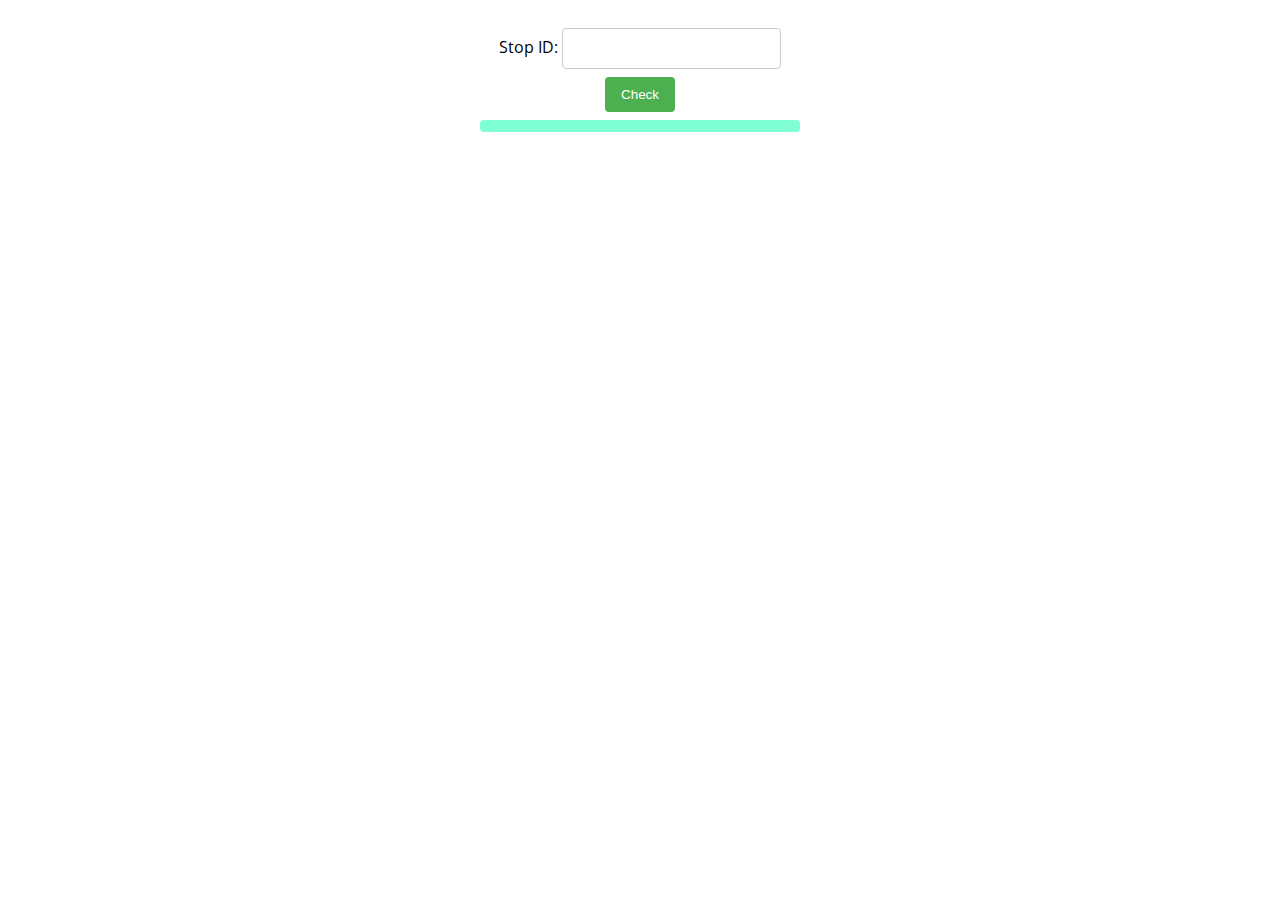
<file: FrontEnd/Asynchronous/Lab/01.Bus-Stop/index.html>
<!DOCTYPE html>
<html lang="en">

<head>
    <meta charset="UTF-8">
    <title>Bus Stop</title>
    <link rel="stylesheet" href="./styles.css">
</head>

<body>
    <div id="stopInfo" style="width:20em">
        <div>
            <label for="stopId">Stop ID: </label>
            <input id="stopId" type="text">
            <input id="submit" type="button" value="Check" onclick="getInfo()"></div>
        <div id="result">
            <div id="stopName"></div>
            <ul id="buses"></ul>
        </div>
    </div>
    <script src="./app.js"></script>
</body>

</html>
</file>
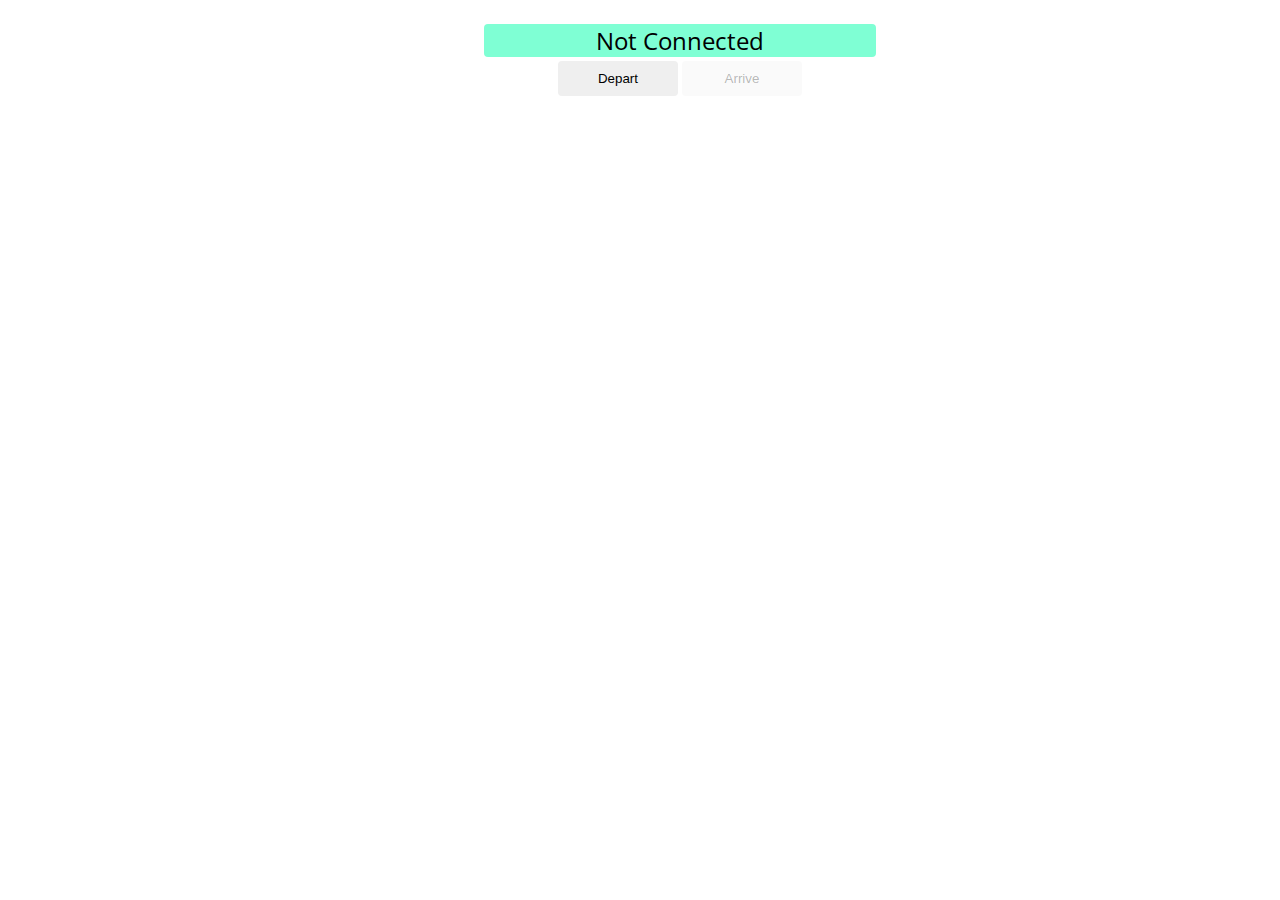
<file: FrontEnd/Asynchronous/Lab/02.Bus-Schedule/index.html>
<!DOCTYPE html>
<html lang="en">

<head>
    <meta charset="UTF-8">
    <title>Bus Schedule</title>
    <link rel="stylesheet" href="./styles.css">
</head>

<body>
    <div id="schedule">
        <div id="info"><span class="info">Not Connected</span></div>
        <div id="controls">
            <input id="depart" value="Depart" type="button" onclick="result.depart()">
            <input id="arrive" value="Arrive" type="button" onclick="result.arrive()" disabled="true">
        </div>
    </div>
    <script src="./app.js"></script>
</body>

</html>
</file>
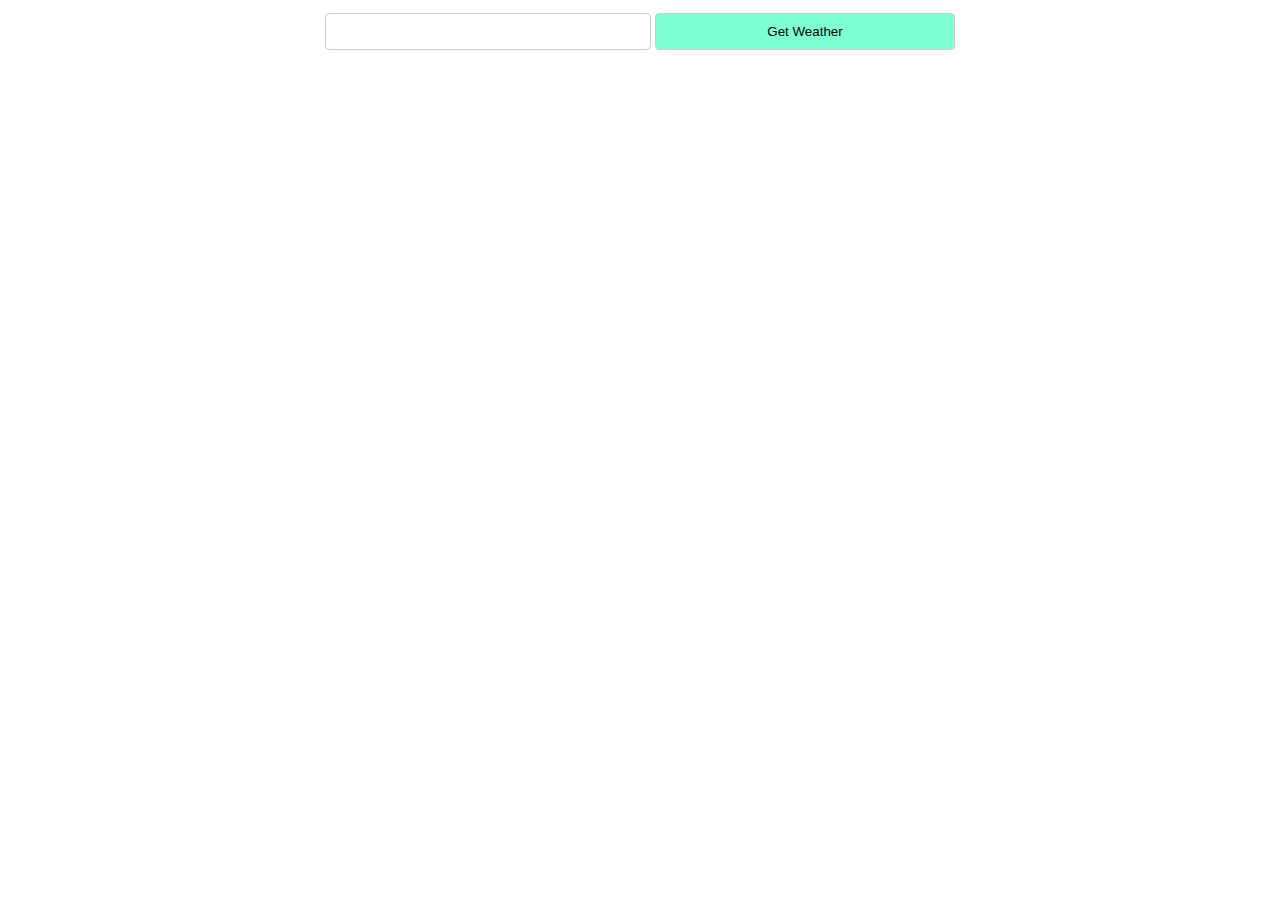
<file: FrontEnd/Asynchronous/Lab/03.Forecaster/index.html>
<!DOCTYPE html>
<html lang="en">

<head>
    <meta charset="UTF-8">
    <title>Forecaster</title>
    <link rel="stylesheet" href="./styles.css">
</head>

<body>
    <div id="content">
        <div id="request">
            <input id="location" class='bl' type="text">
            <input id="submit" class="bl" type="button" value="Get Weather">
        </div>
        <div id="forecast" style="display:none">
            <div id="current">
                <div class="label">Current conditions</div>
            </div>
            <div id="upcoming">
                <div class="label">Three-day forecast</div>
            </div>
        </div>
    </div>
    <script src="./app.js"></script>
</body>

</html>
</file>
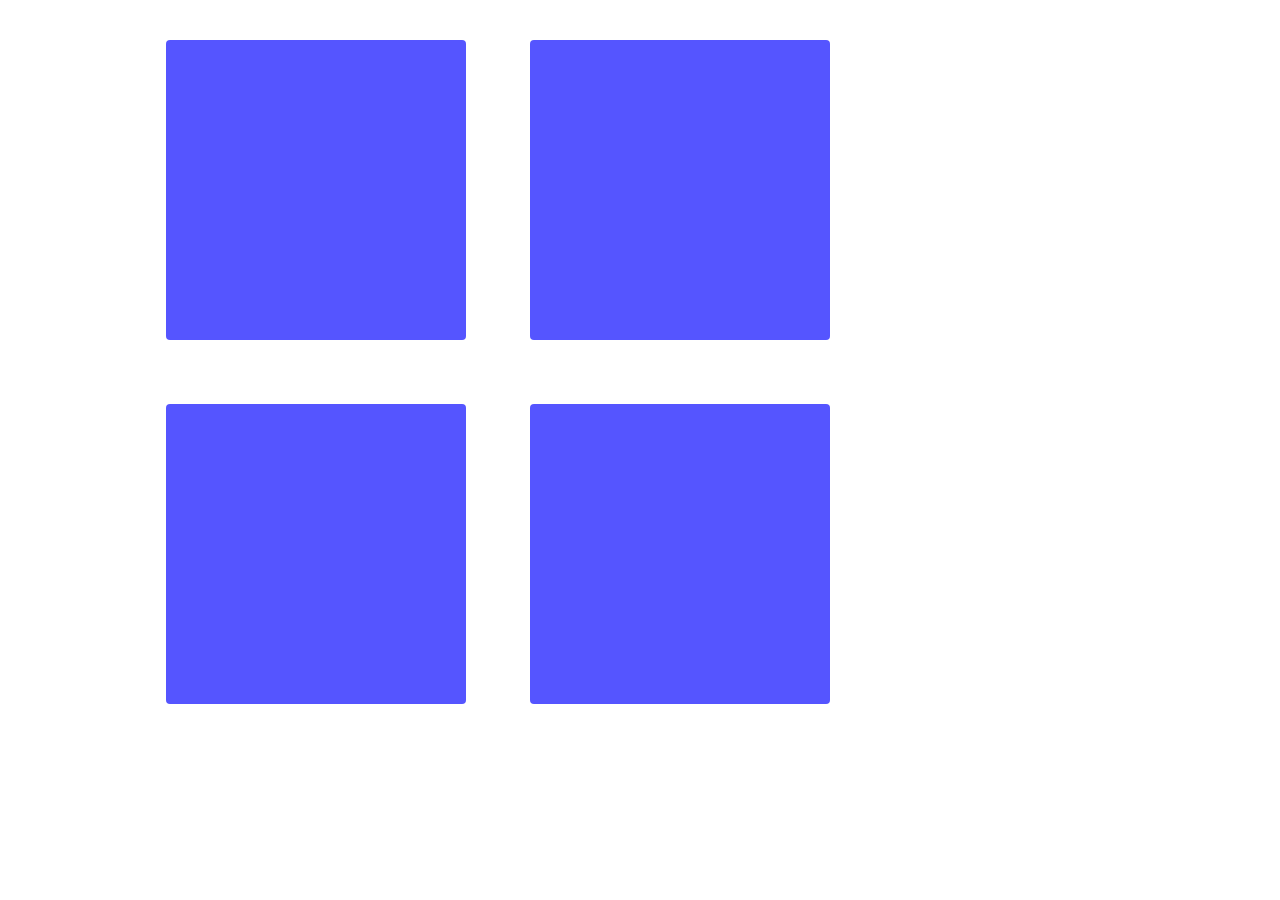
<file: FrontEnd/DOM Events/Exercise/01/index.html>
<!DOCTYPE html>
<html lang="en">

<head>
    <meta charset="UTF-8">
    <title>Sections</title>
    <link rel="stylesheet" href="style.css">
    <script src="script.js"></script>
</head>
<body onload="create(['Section 1', 'Section 2', 'Section 3', 'Section 4']);">
    <div id="content">
    </div>
</body>

</html>
</file>
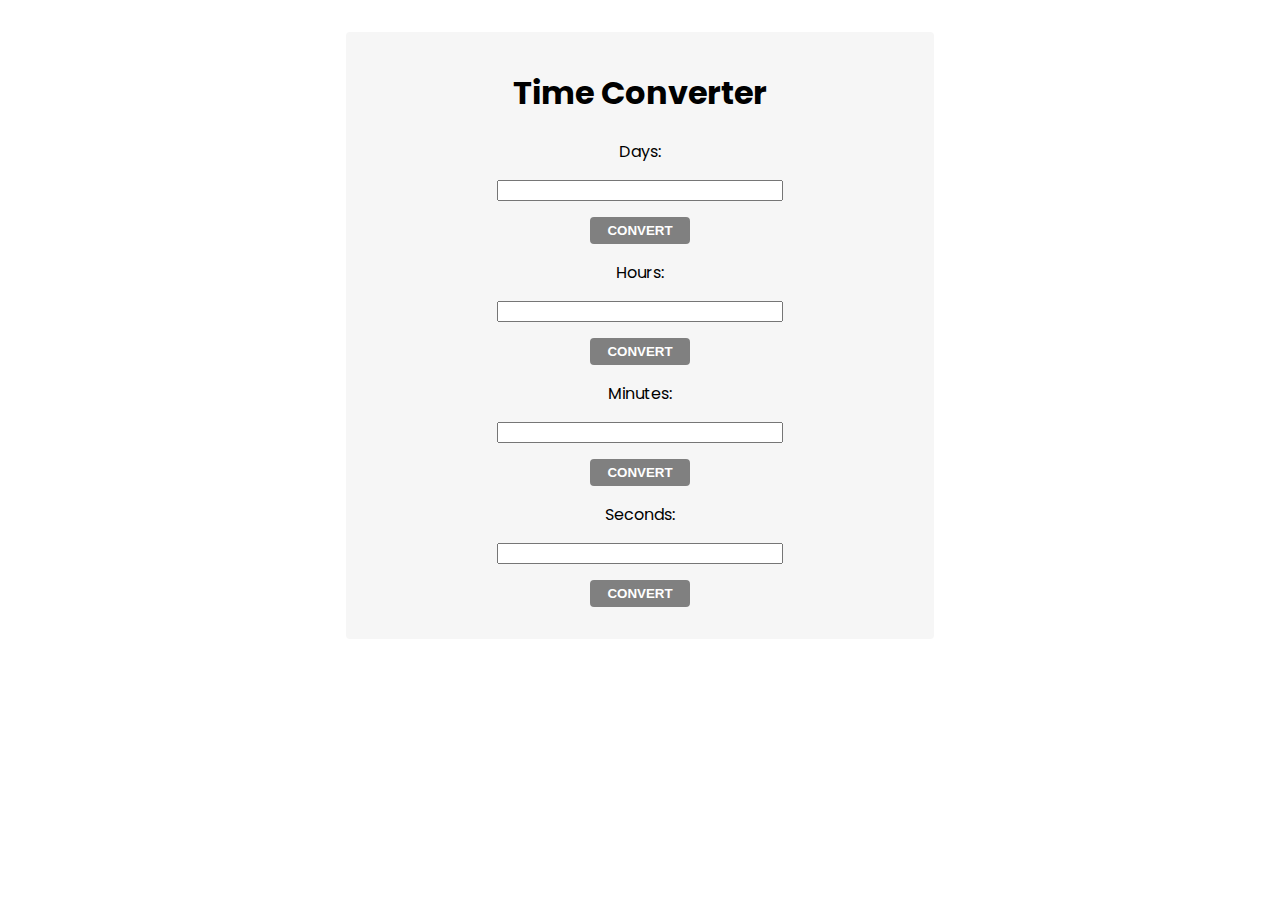
<file: FrontEnd/DOM Events/Exercise/02/index.html>
<!DOCTYPE html>
<html lang="en">

<head>
    <meta charset="UTF-8">
    <meta name="viewport" content="width=device-width, initial-scale=1.0">
    <meta http-equiv="X-UA-Compatible" content="ie=edge">
    <title>Time Converter</title>
    <link rel="stylesheet" href="style.css">
</head>

<body onload="attachEventsListeners()">
    <main>
        <h1>Time Converter</h1>
        <div>
            <label for="days">Days: </label>
            <input type="text" id="days">
            <input id="daysBtn" type="button" value="Convert">
        </div>
        <div>
            <label for="hours">Hours: </label>
            <input type="text" id="hours">
            <input id="hoursBtn" type="button" value="Convert">
        </div>
        <div>
            <label for="minutes">Minutes: </label>
            <input type="text" id="minutes">
            <input id="minutesBtn" type="button" value="Convert">
        </div>
        <div>
            <label for="seconds">Seconds: </label>
            <input type="text" id="seconds">
            <input id="secondsBtn" type="button" value="Convert">
        </div>
    </main>
</body>

<script src="solution.js"></script>

</html>
</file>
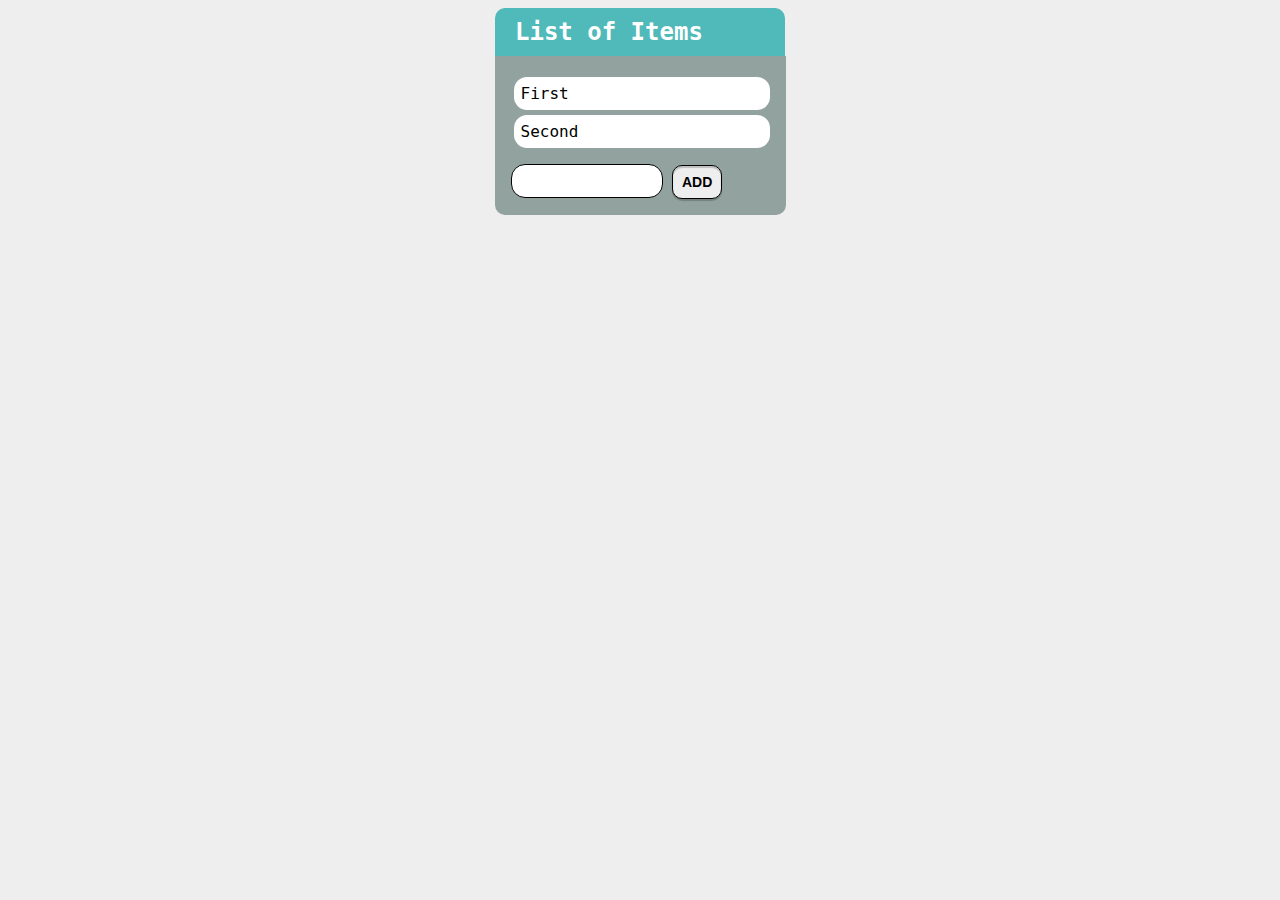
<file: FrontEnd/DOM Events/Lab/01/index.html>
<!--Problems for in-class lab for the “JavaScript Advanced” course @ SoftUni.
Submit your solutions in the SoftUni judge system at https://judge.softuni.org/Contests/2762/DOM-Manipulation-and-Events-Lab -->

<!DOCTYPE html>
<html lang="en">

<head>
    <meta charset="UTF-8">
    <meta name="viewport" content="width=device-width, initial-scale=1.0">
    <meta http-equiv="X-UA-Compatible" content="ie=edge">
    <link rel="stylesheet" href="style.css">
    <title>List of Items</title>
</head>

<body>
    <h1>List of Items</h1>
    <main>
        <ul id="items">
            <li>First</li>
            <li>Second</li>

        </ul>
        <input type="text" id="newItemText" />
        <input type="button" value="Add" onclick="addItem()">
    </main>
</body>
<script src="./app.js"></script>

</html>
</file>
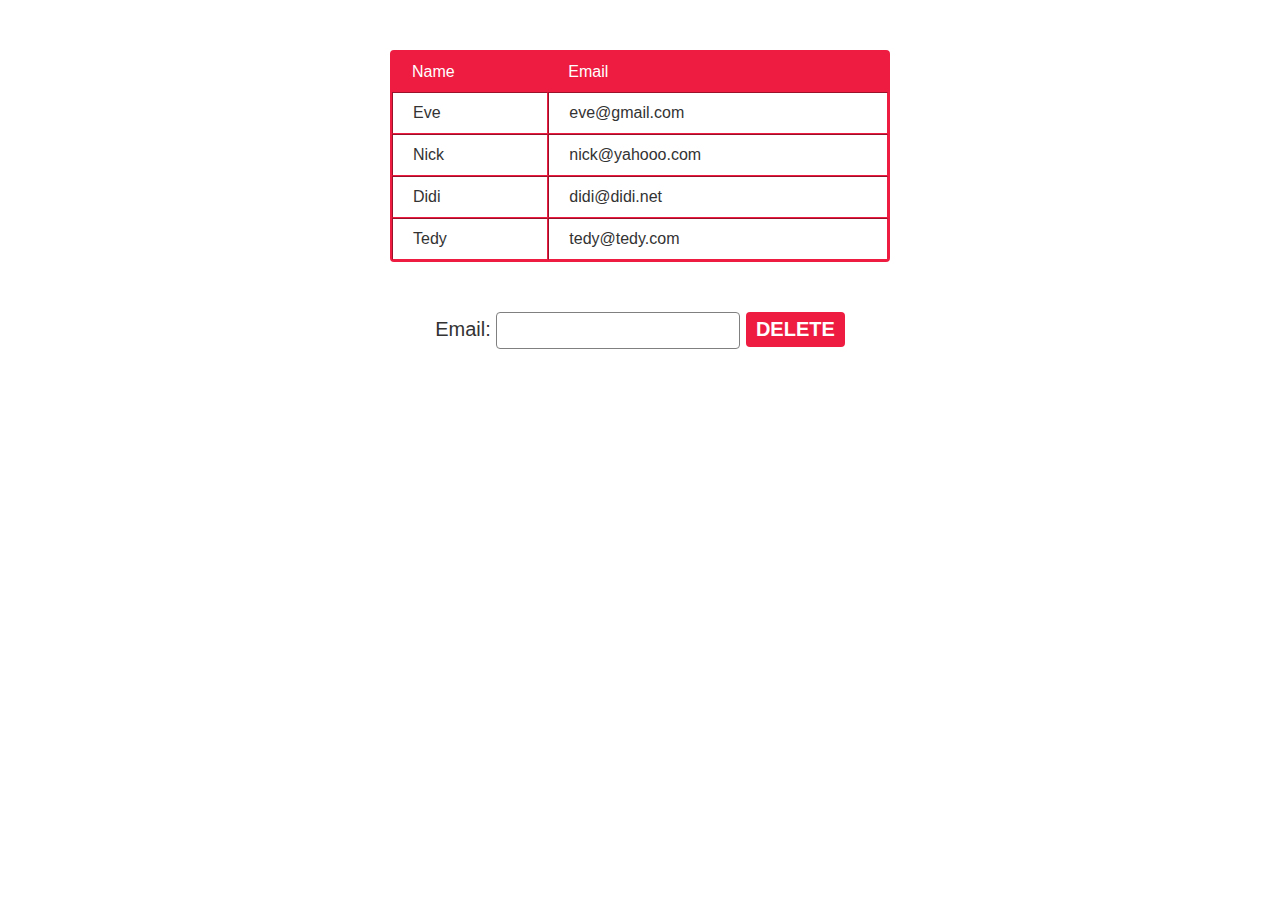
<file: FrontEnd/DOM Events/Lab/02/index.html>
<!--Problems for in-class lab for the “JavaScript Advanced” course @ SoftUni.
Submit your solutions in the SoftUni judge system at https://judge.softuni.org/Contests/2762/DOM-Manipulation-and-Events-Lab -->

<!DOCTYPE html>
<html lang="en">

<head>
    <meta charset="UTF-8">
    <meta name="viewport" content="width=device-width, initial-scale=1.0">
    <meta http-equiv="X-UA-Compatible" content="ie=edge">
    <link rel="stylesheet" href="style.css">
    <title>Delete from Table</title>
</head>

<body>
    <table border="1" id="customers">
        <thead>
            <tr>
                <th>Name</th>
                <th>Email</th>
            </tr>
        </thead>
        <tbody>
            <tr>
                <td>Eve</td>
                <td>eve@gmail.com</td>
            </tr>
            <tr>
                <td>Nick</td>
                <td>nick@yahooo.com</td>
            </tr>
            <tr>
                <td>Didi</td>
                <td>didi@didi.net</td>
            </tr>
            <tr>
                <td>Tedy</td>
                <td>tedy@tedy.com</td>
            </tr>
        </tbody>
    </table>
    <label>
        Email: <input type="text" name="email" />
        <button onclick="deleteByEmail()">Delete</button>
    </label>
    <div id="result"></div>
    <script src="./app.js"></script>
</body>

</html>
</file>
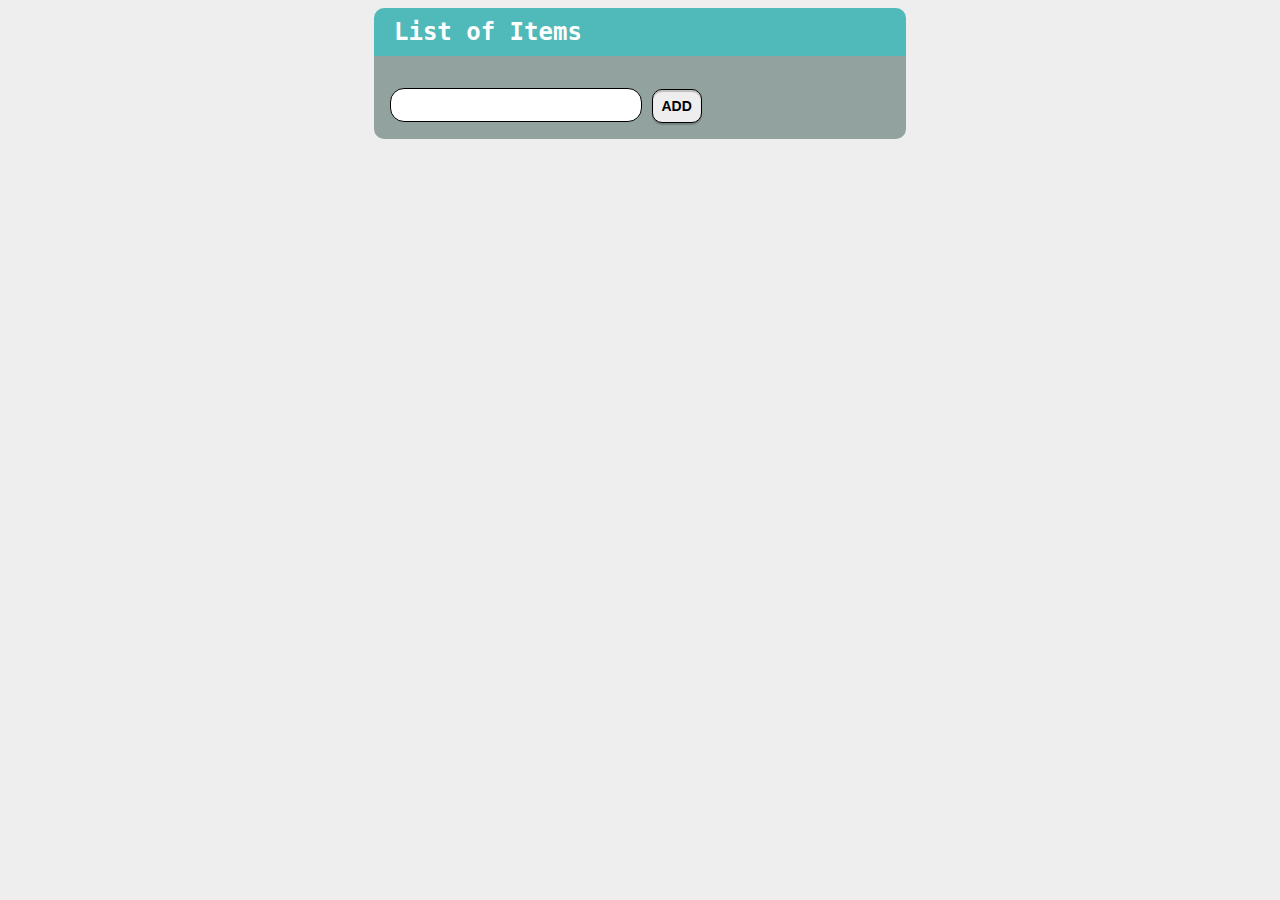
<file: FrontEnd/DOM Events/Lab/03/index.html>
<!--Problems for in-class lab for the “JavaScript Advanced” course @ SoftUni.
Submit your solutions in the SoftUni judge system at https://judge.softuni.org/Contests/2762/DOM-Manipulation-and-Events-Lab -->

<!DOCTYPE html>
<html lang="en">

<head>
    <meta charset="UTF-8">
    <meta name="viewport" content="width=device-width, initial-scale=1.0">
    <meta http-equiv="X-UA-Compatible" content="ie=edge">
    <link rel="stylesheet" href="style.css">
    <title>Add/Delete</title>
</head>

<body>
    <h1>List of Items</h1>
    <main>
        <ul id="items"></ul>
        <input type="text" id="newItemText" />
        <input type="button" value="Add" onclick="addItem()">
    </main>
    <script src="./app.js"></script>
</body>

</html>
</file>
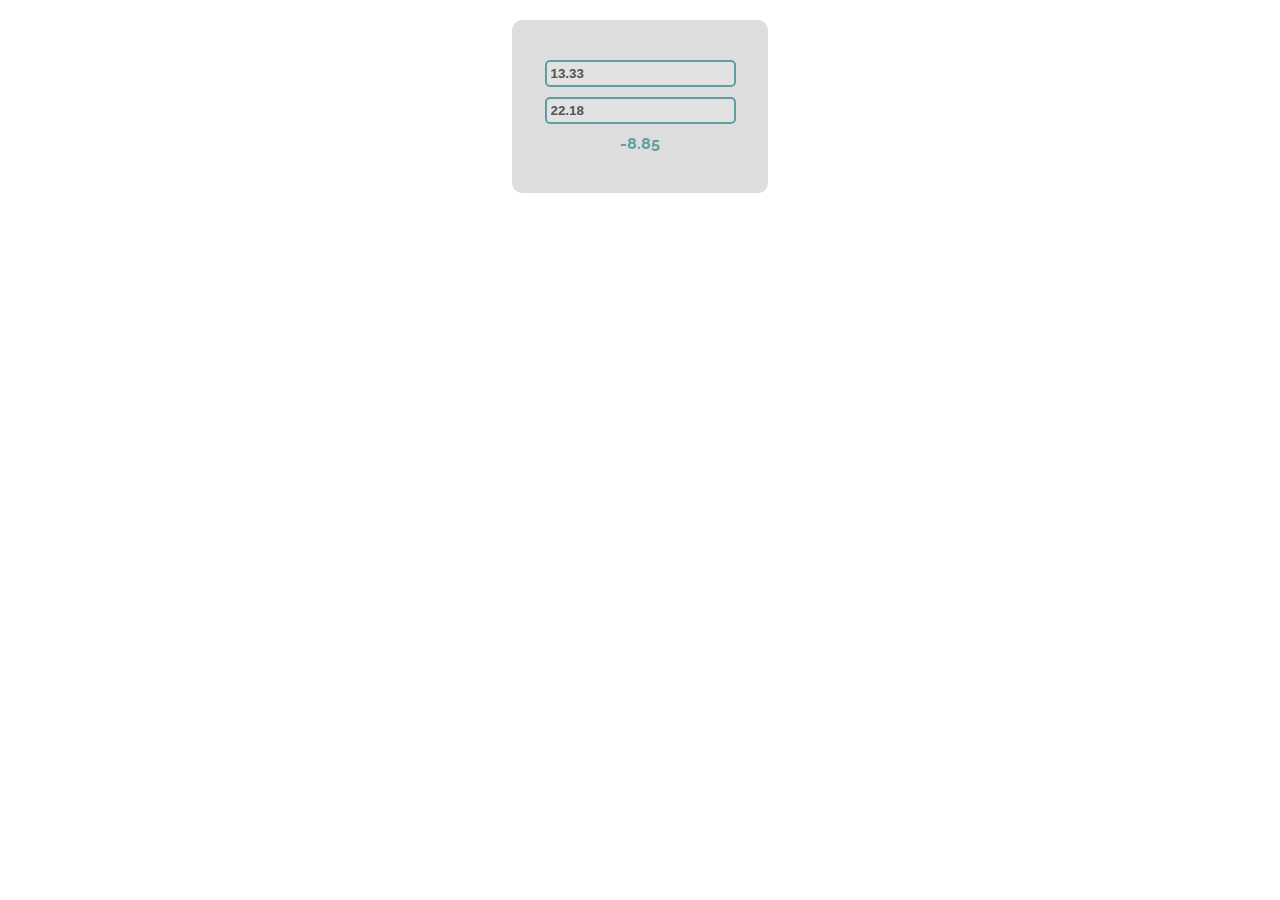
<file: FrontEnd/DOM Introduction/Exercise/01/index.html>
<!--Problems for in-class lab for the “JavaScript Advanced” course @ SoftUni.
Submit your solutions in the SoftUni judge system at https://judge.softuni.org/Contests/2761/DOM-Introduction-Exercise -->


<!DOCTYPE html>
<html lang="en">

<head>
    <meta charset="UTF-8">
    <title>Subtraction</title>
    <link rel="stylesheet" href="index.css">
</head>

<body>
    <div id="wrapper">
        <input type="text" id="firstNumber" value="13.33" disabled>
        <input type="text" id="secondNumber" value="22.18" disabled>

        <div id="result"></div>
    </div>
    <script src="subtract.js"></script>
    <script>
        window.onload = function() {
            subtract();
        }
    </script>
</body>

</html>
</file>
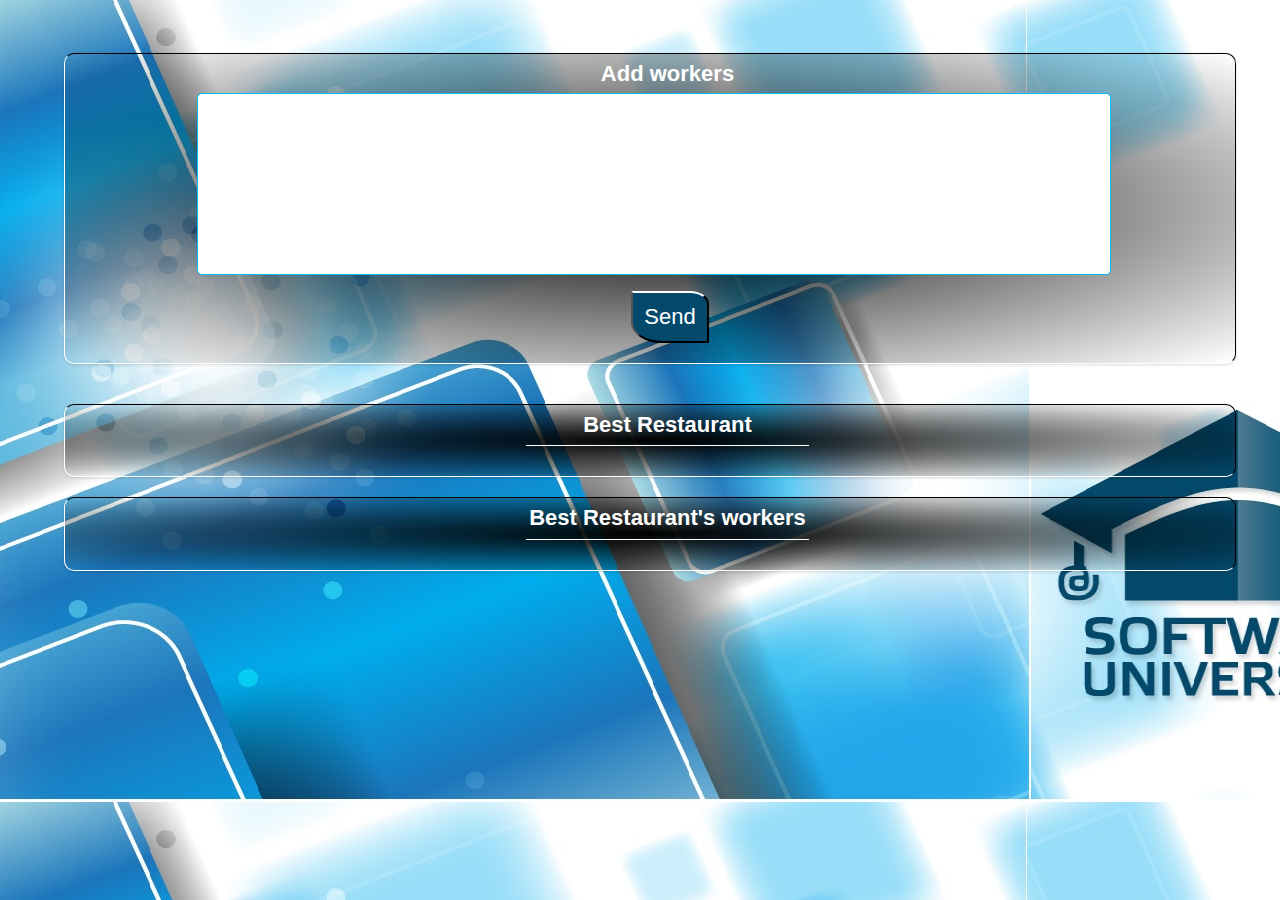
<file: FrontEnd/DOM Introduction/Exercise/07/index.html>
<!DOCTYPE html>
<html lang="en">

<head>
    <meta charset="UTF-8">
    <meta name="viewport" content="width=device-width, initial-scale=1.0">
    <meta http-equiv="X-UA-Compatible" content="ie=edge">
    <title>Document</title>
    <link rel="stylesheet" href="./style.css">
</head>

<body onload="solve()">
    <section class="restaurant-race-class">
        <div id="inputs">
            <h2>Add workers</h2>
            <textarea></textarea>
            <br>
            <button type="submit" id="btnSend">Send</button>
        </div>
        <div id="outputs">
            <div id="bestRestaurant">
                <h2>Best Restaurant</h2>
                <span></span>
                <p></p>
            </div>
            <div id="workers">
                <h2>Best Restaurant's workers</h2>
                <span></span>
                <p></p>
            </div>
        </div>

    </section>
    <script src="./app.js"></script>
</body>

</html>
</file>
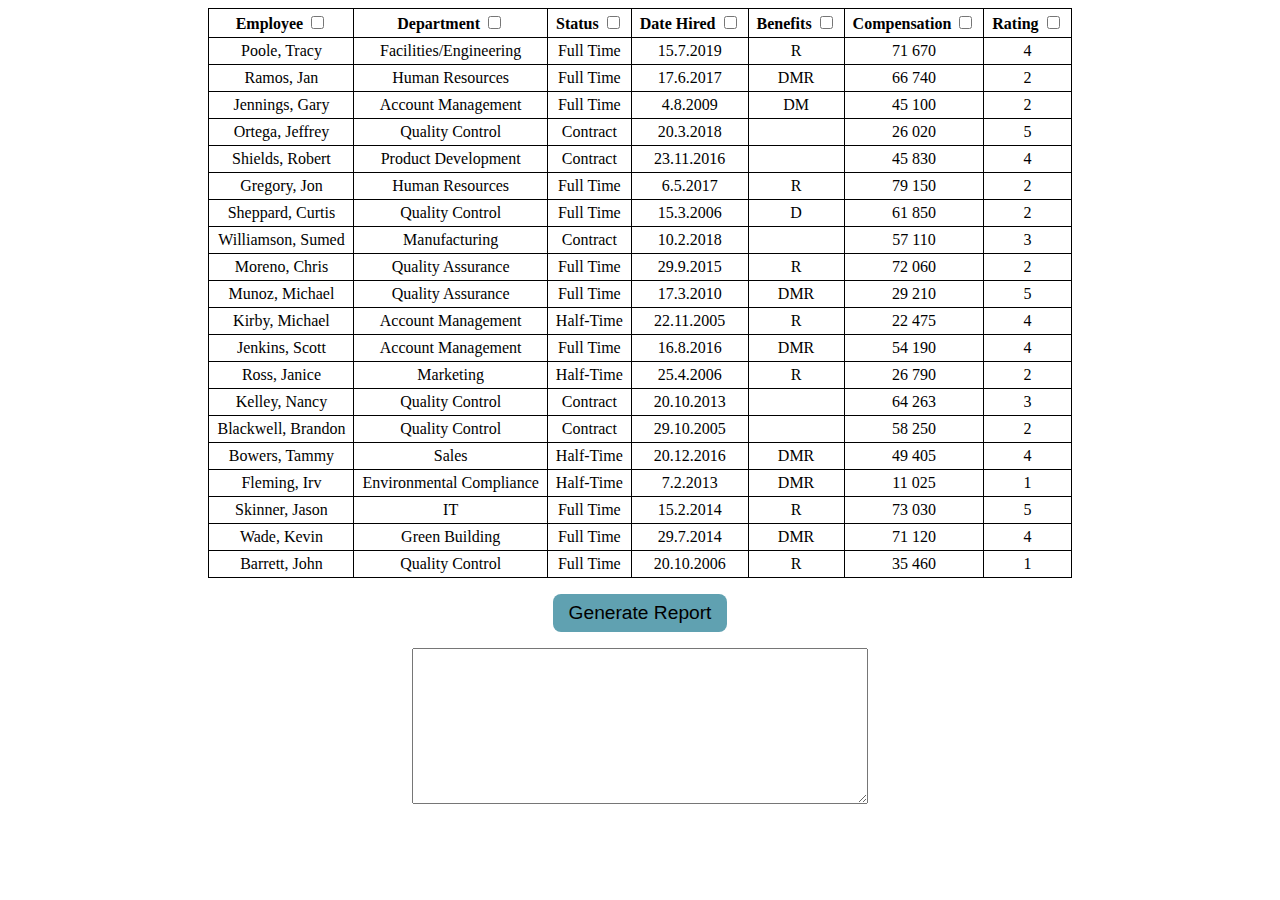
<file: FrontEnd/DOM Introduction/Exercise/08/index.html>
<!DOCTYPE html>
<html lang="en">

<head>
    <meta charset="UTF-8">
    <title>Dataset</title>
    <link rel="stylesheet" href="style.css">
</head>

<body>
    <main>
        <table>
            <thead>
                <tr>
                    <th>Employee <input type="checkbox" name="employee"></th>
                    <th>Department <input type="checkbox" name="deparment"></th>
                    <th>Status <input type="checkbox" name="status"></th>
                    <th>Date Hired <input type="checkbox" name="dateHired"></th>
                    <th>Benefits <input type="checkbox" name="benefits"></th>
                    <th>Compensation <input type="checkbox" name="salary"></th>
                    <th>Rating <input type="checkbox" name="rating"></th>
                </tr>
            </thead>
            <tbody>
                <tr>
                    <td>Poole, Tracy</td>
                    <td>Facilities/Engineering</td>
                    <td>Full Time</td>
                    <td>15.7.2019</td>
                    <td>R</td>
                    <td>71 670</td>
                    <td>4</td>
                </tr>
                <tr>
                    <td>Ramos, Jan</td>
                    <td>Human Resources</td>
                    <td>Full Time</td>
                    <td>17.6.2017</td>
                    <td>DMR</td>
                    <td>66 740</td>
                    <td>2</td>
                </tr>
                <tr>
                    <td>Jennings, Gary</td>
                    <td>Account Management</td>
                    <td>Full Time</td>
                    <td>4.8.2009</td>
                    <td>DM</td>
                    <td>45 100</td>
                    <td>2</td>
                </tr>
                <tr>
                    <td>Ortega, Jeffrey</td>
                    <td>Quality Control</td>
                    <td>Contract</td>
                    <td>20.3.2018</td>
                    <td></td>
                    <td>26 020</td>
                    <td>5</td>
                </tr>
                <tr>
                    <td>Shields, Robert</td>
                    <td>Product Development</td>
                    <td>Contract</td>
                    <td>23.11.2016</td>
                    <td></td>
                    <td>45 830</td>
                    <td>4</td>
                </tr>
                <tr>
                    <td>Gregory, Jon</td>
                    <td>Human Resources</td>
                    <td>Full Time</td>
                    <td>6.5.2017</td>
                    <td>R</td>
                    <td>79 150</td>
                    <td>2</td>
                </tr>
                <tr>
                    <td>Sheppard, Curtis</td>
                    <td>Quality Control</td>
                    <td>Full Time</td>
                    <td>15.3.2006</td>
                    <td>D</td>
                    <td>61 850</td>
                    <td>2</td>
                </tr>
                <tr>
                    <td>Williamson, Sumed</td>
                    <td>Manufacturing</td>
                    <td>Contract</td>
                    <td>10.2.2018</td>
                    <td></td>
                    <td>57 110</td>
                    <td>3</td>
                </tr>
                <tr>
                    <td>Moreno, Chris</td>
                    <td>Quality Assurance</td>
                    <td>Full Time</td>
                    <td>29.9.2015</td>
                    <td>R</td>
                    <td>72 060</td>
                    <td>2</td>
                </tr>
                <tr>
                    <td>Munoz, Michael</td>
                    <td>Quality Assurance</td>
                    <td>Full Time</td>
                    <td>17.3.2010</td>
                    <td>DMR</td>
                    <td>29 210</td>
                    <td>5</td>
                </tr>
                <tr>
                    <td>Kirby, Michael</td>
                    <td>Account Management</td>
                    <td>Half-Time</td>
                    <td>22.11.2005</td>
                    <td>R</td>
                    <td>22 475</td>
                    <td>4</td>
                </tr>
                <tr>
                    <td>Jenkins, Scott</td>
                    <td>Account Management</td>
                    <td>Full Time</td>
                    <td>16.8.2016</td>
                    <td>DMR</td>
                    <td>54 190</td>
                    <td>4</td>
                </tr>
                <tr>
                    <td>Ross, Janice</td>
                    <td>Marketing</td>
                    <td>Half-Time</td>
                    <td>25.4.2006</td>
                    <td>R</td>
                    <td>26 790</td>
                    <td>2</td>
                </tr>
                <tr>
                    <td>Kelley, Nancy</td>
                    <td>Quality Control</td>
                    <td>Contract</td>
                    <td>20.10.2013</td>
                    <td></td>
                    <td>64 263</td>
                    <td>3</td>
                </tr>
                <tr>
                    <td>Blackwell, Brandon</td>
                    <td>Quality Control</td>
                    <td>Contract</td>
                    <td>29.10.2005</td>
                    <td></td>
                    <td>58 250</td>
                    <td>2</td>
                </tr>
                <tr>
                    <td>Bowers, Tammy</td>
                    <td>Sales</td>
                    <td>Half-Time</td>
                    <td>20.12.2016</td>
                    <td>DMR</td>
                    <td>49 405</td>
                    <td>4</td>
                </tr>
                <tr>
                    <td>Fleming, Irv</td>
                    <td>Environmental Compliance</td>
                    <td>Half-Time</td>
                    <td>7.2.2013</td>
                    <td>DMR</td>
                    <td>11 025</td>
                    <td>1</td>
                </tr>
                <tr>
                    <td>Skinner, Jason</td>
                    <td>IT</td>
                    <td>Full Time</td>
                    <td>15.2.2014</td>
                    <td>R</td>
                    <td>73 030</td>
                    <td>5</td>
                </tr>
                <tr>
                    <td>Wade, Kevin</td>
                    <td>Green Building</td>
                    <td>Full Time</td>
                    <td>29.7.2014</td>
                    <td>DMR</td>
                    <td>71 120</td>
                    <td>4</td>
                </tr>
                <tr>
                    <td>Barrett, John</td>
                    <td>Quality Control</td>
                    <td>Full Time</td>
                    <td>20.10.2006</td>
                    <td>R</td>
                    <td>35 460</td>
                    <td>1</td>
                </tr>
            </tbody>
        </table>
        <div>
            <button onclick="generateReport()">Generate Report</button>
        </div>
        <div>
            <textarea id="output"></textarea>
        </div>
    </main>
    <script src="report.js"></script>
</body>

</html>
</file>
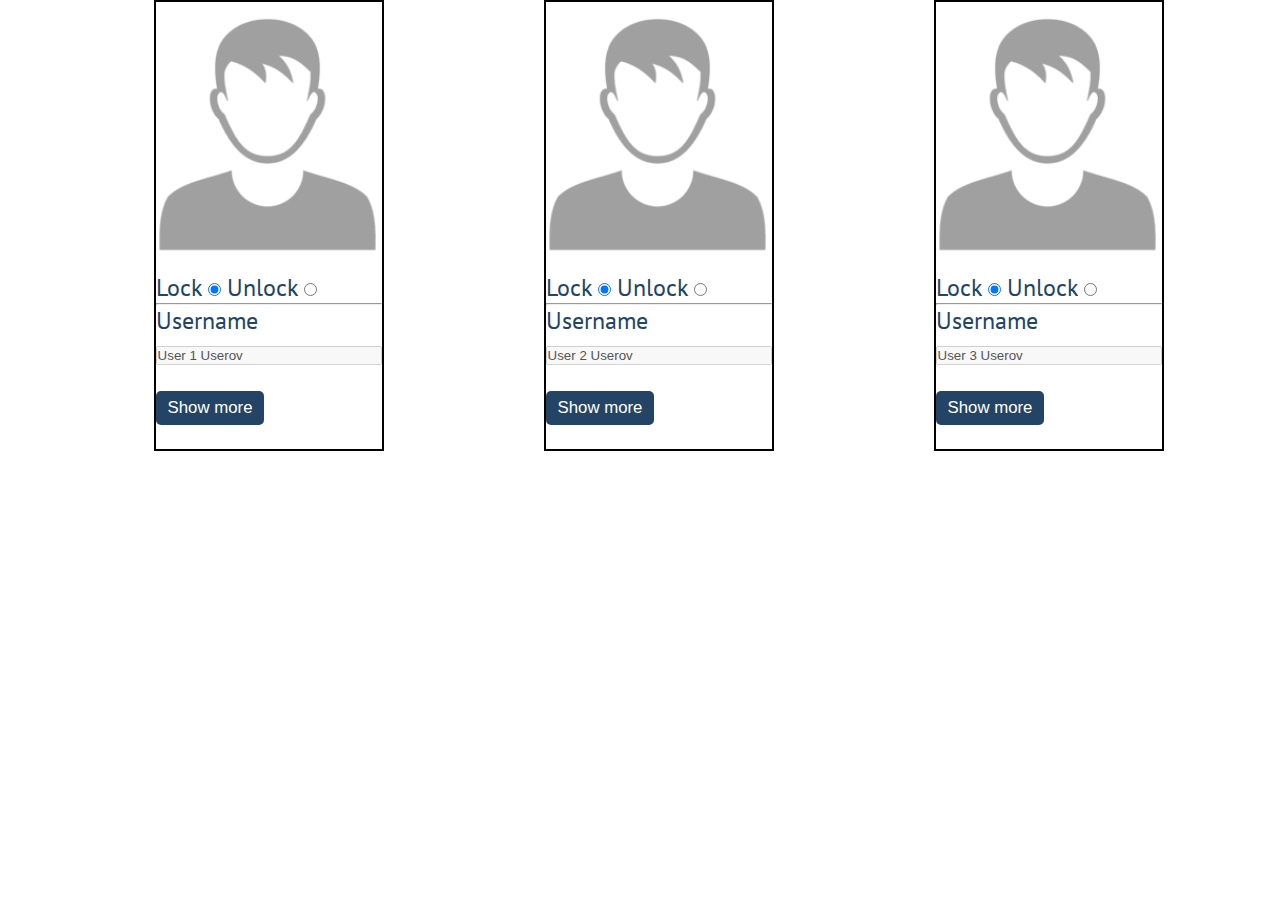
<file: FrontEnd/DOM Events/Exercise/03/template.html>
<!DOCTYPE html>
<html lang="en">

<head>
	<link rel="stylesheet" href="template.css">
	<title>Locked Profile</title>
</head>

<body>
	<div id="container">
		<main id="main">

			<div class="profile">
				<img src="./iconProfile2.png" class="userIcon" />
				<label>Lock</label>
				<input type="radio" name="user1Locked" value="lock" checked>
				<label>Unlock</label>
				<input type="radio" name="user1Locked" value="unlock"><br>
				<hr>
				<label>Username</label>
				<input type="text" name="user1Username" value="User 1 Userov" disabled readonly />
				<div id="user1HiddenFields">
					<hr>
					<label>Email:</label>
					<input type="email" name="user1Email" value="user1-userov@users.bg" disabled readonly />
					<label>Age:</label>
					<input type="email" name="user1Age" value="18" disabled readonly />
				</div>
				<button>Show more</button>
			</div>

			<div class="profile">
				<img src="./iconProfile2.png" class="userIcon" />
				<label>Lock</label>
				<input type="radio" name="user2Locked" value="lock" checked>
				<label>Unlock</label>
				<input type="radio" name="user2Locked" value="unlock"><br>
				<hr>
				<label>Username</label>
				<input type="text" name="user2Username" value="User 2 Userov" disabled readonly />
				<div id="user2HiddenFields">
					<hr>
					<label>Email:</label>
					<input type="email" name="user2Email" value="user2-userov@users.bg" disabled readonly />
					<label>Age:</label>
					<input type="email" name="user2Age" value="25" disabled readonly />
				</div>
				<button>Show more</button>
			</div>

			<div class="profile">
				<img src="./iconProfile2.png" class="userIcon" />
				<label>Lock</label>
				<input type="radio" name="user3Locked" value="lock" checked>
				<label>Unlock</label>
				<input type="radio" name="user3Locked" value="unlock"><br>
				<hr>
				<label>Username</label>
				<input type="text" name="user3Username" value="User 3 Userov" disabled readonly />
				<div id="user3HiddenFields">
					<hr>
					<label>Email:</label>
					<input type="email" name="user3Email" value="user3-userov@users.bg" disabled readonly />
					<label>Age:</label>
					<input type="email" name="user3Age" value="23" disabled readonly />
				</div>
				<button>Show more</button>
			</div>
		</main>
	</div>
	<script src="./app.js"></script>
	<script>
		window.onload = lockedProfile();
	</script>
</body>
</html>
</file>
<file: FrontEnd/Asynchronous/Lab/01.Bus-Stop/styles.css>
@import url(https://fonts.googleapis.com/css?family=Open+Sans);
input[type=text] {
    padding: 12px 20px;
    margin: 8px 0;
    display: inline-block;
    border: 1px solid #ccc;
    border-radius: 4px;
    box-sizing: border-box;
}
input[type=button] {
    background-color: #4CAF50;
    color: white;
    padding: 10px 16px;
    border: none;
    border-radius: 4px;
    cursor: pointer;
}
input[type=button]:hover {
    background-color: #45a049;
}
body {
    margin: auto;
    width: 25%;
    text-align: center;
    padding: 20px;
    font-family: 'Open Sans', serif;
}
#stopName {
    font-size: 1.5em;
    margin: 8px 0;
    font-weight: 400;
    padding: 0.25em;
    border-radius: 4px;
    background-color: aquamarine;
}
</file>
<file: FrontEnd/Asynchronous/Lab/02.Bus-Schedule/styles.css>
@import url(https://fonts.googleapis.com/css?family=Open+Sans);
        input[type=text] {
            padding: 12px 20px;
            margin: 8px 0;
            display: inline-block;
            border: 1px solid #ccc;
            border-radius: 4px;
            box-sizing: border-box;
        }
        input[type=button] {
            padding: 10px 16px;
            border: none;
            border-radius: 4px;
            cursor: pointer;
        }
        body {
            margin: auto;
            width: 25%;
            text-align: center;
            padding: 20px;
            font-family: 'Open Sans', serif;
        }
        #schedule {
            text-align: center;
            width: 400px;
        }
        input {
            width: 120px;
        }
        #info {
            background-color: aquamarine;
            border: 1px none black;
            border-radius: 4px;
            margin: 0.25em;
        }
        .info {
            font-size: 1.5em;
            padding: 0.25em;
        }
</file>
<file: FrontEnd/Asynchronous/Lab/03.Forecaster/styles.css>
#content {
    width: 75%;
    margin: 0 auto;
}

div.forecasts {
    display: inline-block;
    width: 30%;
    border: 1px solid aquamarine;
    border-radius: 4px;
    margin: 2% 2% 0.5% 0.5%;
}

div.forecast-info {
    border: 1px solid aquamarine;
    border-radius: 4px;
    margin-bottom: 1%;
}

#request {
    text-align: center;
}

.bl {
    width: 300px;
}

#current {
    text-align: center;
    font-size: 2em;
}

#upcoming {
    text-align: center;
}

.condition {
    text-align: left;
    display: inline-block;
}

.symbol {
    font-size: 4em;
    display: inline-block;
}

.forecast-data {
    display: block;
}

.upcoming {
    display: inline-block;
    margin: 1.5em;
}

.label {
    margin-top: 1em;
    font-size: 1.5em;
    background-color: aquamarine;
    font-weight: 400;
}

input {
    padding: 10px 12px;
    margin: 5px 0;
    display: inline-block;
    border: 1px solid #ccc;
    border-radius: 4px;
}

input[type=button] {
    background-color: aquamarine;
}
</file>
<file: FrontEnd/DOM Events/Exercise/01/style.css>
@import url('https://fonts.googleapis.com/css?family=Poppins');

body {
    font-family: 'Poppins', sans-serif;
}

#content {
    width: 80%;
    margin: 0 auto;
}

#content div {
    float: left;
    width: 300px;
    height: 300px;
    margin: 2em;
    background: #5555ff;
    text-align: center;
    border-radius: 4px;
}

#content div p {
    color: white;
    margin: 6em 3em 6em 3em;
}
</file>
<file: FrontEnd/DOM Events/Exercise/02/style.css>
@import url('https://fonts.googleapis.com/css?family=Poppins');

body {
    font-family: 'Poppins', sans-serif;
}

main {
    width: 44%;
    margin: 2rem auto;
    text-align: center;
    background: #f6f6f6;
    padding: 1rem;
    border-radius: 4px;
}

main label, main input {
    display: block;
}

main input {
    text-align: center;
    width: 50%;
    margin: 1rem auto;
}

#daysBtn, #hoursBtn, #minutesBtn, #secondsBtn {
    background: gray;
    width: 18%;
    border: 2px solid gray;
    border-radius: 4px;
    padding: 4px 9px;
    text-transform: uppercase;
    font-weight: bold;
    color: white;
}
</file>
<file: FrontEnd/DOM Events/Lab/01/style.css>
body {
  background: #eeeeee;
  font-family: "Source Code Pro", monospace;
}

body > h1 {
  text-align: left;
  background: #50b9b9;
  color: white;
  padding: 10px 20px;
  border-radius: 10px 10px 0 0;
  width: 250px;
  margin: 0 auto;
  font-size: 24px;
}

ul {
  margin-top: 5px;
}

li {
  background-color: white;
  padding: 7px;
  border-radius: 13px;
  margin-bottom: 5px;
  list-style-type: none;
  margin-left: -37px;
}

#items li a {
  color: red;
  text-decoration: none;
  margin-left: 10px;
}

main {
  background: #91a29f;
  width: 259px;
  margin: 0 auto;
  padding: 1rem;
  border-radius: 0 0 10px 10px;
}

main input[type="text"] {
  border: 1px solid black;
  border-radius: 14px;
  padding: 5px;
  font-size: 19px;
  outline: none;
  cursor: pointer;
  width: 140px;
}

main input[type="button"] {
  border: 1px solid;
  background: #eeeeee;
  font-size: 14px;
  border-radius: 14px;
  font-weight: bold;
  text-transform: uppercase;
  text-align: center;
  letter-spacing: 0px;
  outline: none;
  display: inline-block;
  padding: 8px;
  border: 1px solid black;
  border-radius: 10px;
  box-shadow: 0 2px 1px rgba(0, 0, 0, 0.2), inset 0 2px 1px rgba(0, 0, 0, 0.2);
  width: 50px;
}

main input[type="button"]:hover {
  border-color: white;
  background-color: #91a29f;
  color: white;
}
</file>
<file: FrontEnd/DOM Events/Lab/02/style.css>
* {
    margin: 0;
    padding: 0;
    box-sizing: border-box;
}

body {
    font-family: -apple-system, BlinkMacSystemFont, "Segoe UI", Roboto, "Helvetica Neue", Arial, sans-serif;
    color: #333;
}

table {
    text-align: left;
    line-height: 40px;
    border-collapse: separate;
    border-spacing: 0;
    border: 2px solid #ed1c40;
    width: 500px;
    margin: 50px auto;
    border-radius: .25rem;
}

th {
    border: none;
}

thead tr:first-child {
    background: #ed1c40;
    color: #fff;
    border: none;
}

th,
td {
    padding: 0 15px 0 20px;
}

th {
    font-weight: 500;
}

tbody tr:hover {
    background-color: #f2f2f2;
    cursor: default;
}

.button {
    color: #aaa;
    cursor: pointer;
    vertical-align: middle;
    margin-top: -4px;
}

.edit:hover {
    color: #0a79df;
}

.delete:hover {
    color: #dc2a2a;
}

label {
    margin-left: 34%;
    font-size: 20px;
}

input[type="text"] {
    border-radius: 4px;
    padding: 7px 5px;
    border: 1px solid gray;
    font-size: 18px;
    outline: none;
}

button {
    background: #ed1c40;
    border: #ed1c40;
    border-radius: 4px;
    padding: 6px 10px;
    font-size: 20px;
    color: white;
    font-weight: bold;
    text-transform: uppercase;
    cursor: pointer;
    outline: none;
}

#result {
    text-align: center;
}
</file>
<file: FrontEnd/DOM Events/Lab/03/style.css>
@import url('https://fonts.googleapis.com/css?family=Source+Code+Pro');
body {
    background: #eeeeee;
    font-family: "Source Code Pro", monospace;
}

body>h1 {
    text-align: left;
    background: #50b9b9;
    color: white;
    padding: 10px 20px;
    border-radius: 10px 10px 0 0;
    width: 250px;
    margin: 0 auto;
    font-size: 24px;
    width: 492px;
}

ul {
    margin-top: 5px;
}

li {
    background-color: white;
    padding: 7px;
    border-radius: 13px;
    margin-bottom: 5px;
    list-style-type: none;
    margin-left: -37px;
    display: flex;
    justify-content: space-between;
}

#items li a {
    color: red;
    text-decoration: none;
    padding-left: 5px;
}

#items li a:hover {
    cursor: pointer;
    color: rgb(49, 194, 44);
}

main {
    background: #91a29f;
    width: 500px;
    margin: 0 auto;
    padding: 1rem;
    border-radius: 0 0 10px 10px;
}

main input[type="text"] {
    border: 1px solid black;
    border-radius: 14px;
    padding: 5px;
    font-size: 19px;
    outline: none;
    width: 240px;
}

main input[type="button"] {
    border: 1px solid;
    background: #eeeeee;
    font-size: 14px;
    border-radius: 14px;
    font-weight: bold;
    text-transform: uppercase;
    text-align: center;
    letter-spacing: 0px;
    outline: none;
    display: inline-block;
    padding: 8px;
    border: 1px solid black;
    border-radius: 10px;
    box-shadow: 0 2px 1px rgba(0, 0, 0, 0.2), inset 0 2px 1px rgba(0, 0, 0, 0.2);
    width: 50px;
}

main input[type="button"]:hover {
    border-color: white;
    background-color: #91a29f;
    color: white;
    cursor: pointer;
}
</file>
<file: FrontEnd/DOM Introduction/Exercise/01/index.css>
@import url('https://fonts.googleapis.com/css?family=Raleway');

body {
    width: 20%;
    margin: 0 auto;
    padding-top: 20px;
    font-family: 'Raleway',sans-serif;
}

#wrapper{
    background: #DDDDDD;
    text-align: center;
    padding: 40px 20px;
    border-radius: 10px;
}

input[type="text"] {
    margin-bottom: 10px;
    padding: 5px 0;
    border-radius: 5px;
    font-weight: 700;
}
 #result{
     font-weight: 700;
     color: cadetblue;
 }

 #wrapper input {
     padding: 4px;
     border: 2px solid cadetblue;
 }
</file>
<file: FrontEnd/DOM Introduction/Exercise/07/style.css>
@import url(https://fonts.googleapis.com/css?family=Lato:400,300,700|Montserrat:400,700);

*{
    margin: 0;
    padding: 0;
    font-family: 'Trebuchet MS', 'Lucida Sans Unicode', 'Lucida Grande', 'Lucida Sans', Arial, sans-serif;
    font-size:22px;
}

.restaurant-race-class {
    display: flex;
    justify-content: center;
    flex-wrap: wrap;
    padding: 1.5rem;
    color: #aaa;
}
body{
    background-image: url(./softuni-wallpaper-1-1920x1080.jpg);
    background-position: top;
}

h2 {
    color: white;
    padding: 0.3rem;
}
span {
    width: 25%;
    margin: 0 auto;
    height: 1px;
    display: block;
    border-bottom: 1px solid white;
    margin-bottom: 10px;
}

textarea {
    background: #fff;
    border-radius: 5px; 
    padding-left: 0.1rem;
    padding-right: 0.1rem;
    border: 1px solid #00BFFF;
    margin-right: 1.2rem;
    outline: none;
    color: black;
    font-size: 21px;
    width: 50%;
    resize: none;
    height: 20vh;
    width: 80%;
    text-align: center;
}

#inputs, #outputs div{
    margin: 20px 0px 20px 20px;
    width: 1135px;
    text-align: center;
    padding-bottom: 20px;
    background-color: #fff;
    border-radius: 10px;
    padding-left: 35px;
    box-shadow: rgba(0, 0, 0, .15) 0 1px 3px;
    background: radial-gradient(black, transparent);
    text-shadow: black;
    color:white;
    border-bottom: 1px solid white;
    border-left: 1px solid white;
    border-top: 1px solid black;
    border-right: 1px solid black;
}

label{
    font-size: 18px;
}
button{
    margin-top: 10px;
    font-size: 22px;
    margin-left: 5px;
    background-color: #03496B;
    outline: none;
    border-top-right-radius: 25%;
    border-bottom-left-radius: 40%;
    border-top-color: white;
    padding: 0.5rem;
    color: #fff;
    cursor: pointer;
}

button:hover {
    box-shadow: 0px 1px 7px 4px white;
}
</file>
<file: FrontEnd/DOM Introduction/Exercise/08/style.css>
table {
    margin: auto;
    font-style: ;
}

table, tbody, thead, tr, th, td {
    border-collapse: collapse;
    border: 1px solid black;
    text-align: center;
}

th, td {
    padding: 4px 8px;
}

div {
    text-align: center;
    margin: auto;
    margin-top: 16px;
}

textarea {
    width: 450px;
    height: 150px;
    text-align: left;
}

button {
    font-size: larger;
    border: 0;
    background-color: #60a1b1;
    border-radius: 8px;
    padding: 8px 16px;
}

button:hover {
    background-color: #78c6da;
    cursor: pointer;
}
</file>
<file: FrontEnd/DOM Events/Exercise/03/template.css>
@import url('https://fonts.googleapis.com/css?family=Lato');
@import url('https://fonts.googleapis.com/css?family=PT+Sans');
*{
    margin: 0;
    padding: 0;
    box-sizing: border-box;
}
html{
    font-family: "PT sans", sans-serif;
    font-size: 24px;
    color: #234465;
}
body{
    display: flex;
    flex-direction: column;
    margin: 0;
    min-height: 100vh;
    flex-wrap: wrap;
}

#exercise{   
    width: 70%;
    float: left;
    padding: 1rem 0 1rem 1rem;
}
main:after{
    display: block;
    content:'';
    clear: both;
}

input[type="button"], button{
    padding: 0.3rem 0.5rem;
    font-size: 0.7em;
    margin: 1rem 0 1rem 0;
    border: none;
    color: white;
    background: #234465;
    border-radius: 5px;
    outline: none;
}

.profile{
    border:2px solid black;
    display: inline-block;
    margin-left: 12%;
    width: 18%;
    vertical-align: top;
}

.userIcon{
    width: 99%;
    height: auto;
    margin: 0 auto;
}

input[name="user3Username"], input[name="user2Username"], input[name="user1Username"]{
    display: inline-block;
    width: 100%;
}

#user1HiddenFields input, #user2HiddenFields input, #user3HiddenFields input{
	width: 100%;
}

#user1HiddenFields, #user2HiddenFields, #user3HiddenFields{
    display: none;
}
</file>
